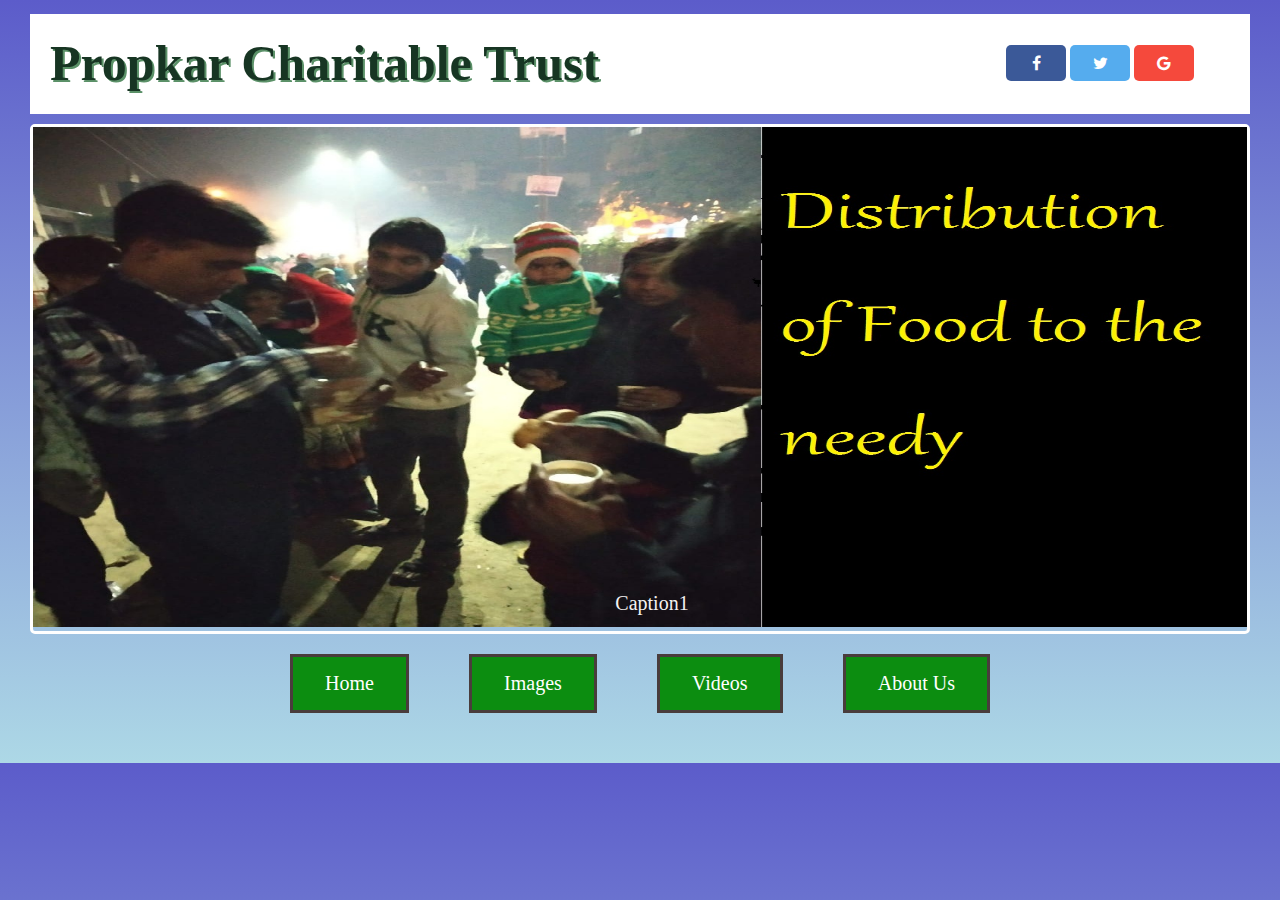
<file: index.html>
<!DOCTYPE html>
<html>
    <title>Welcome</title>
    <head>
        <link rel="stylesheet" href="main.css">
        <link rel="stylesheet" href="https://cdnjs.cloudflare.com/ajax/libs/font-awesome/4.7.0/css/font-awesome.min.css">
    </head>
    <body>
         

        <div id="upper">
            <div id="heading">
                <h1>Propkar Charitable Trust</h1>
                <a href="https://www.facebook.com/ashwani.chauhan.33886?epa=SEARCH_BOX" class="fa fa-facebook"></a>
                <a href="#" class="fa fa-twitter"></a>
                <a href="#" class="fa fa-google"></a>
            </div>
            <div id="slideshow">
                <!-- <a class="prev" onclick="plusSlides(-1)">&#10094;</a> -->
                <div class="slides">
                    <img src="img1.jpeg" id="img1">
                    <div class="caption">Caption1</div>
                </div>
                <div class="slides">
                    <img src="img2.jpeg" id="img2">
                    <div class="caption">Caption2</div>
                </div>
                <div class="slides">
                    <img src="img3.jpeg" id="img3">
                    <div class="caption">Caption3</div>
                </div>

                <!-- <a class="next" onclick="plusSlides(1)">&#10095;</a> -->
            </div>
        
            <div id="navbar">
                    <a href="#" id="btn1">Home</a >
                    <a href="#" id="btn2">Images</a >
                    <a href="video1.html" id="btn3">Videos</a >
                    <a href="about.html" id="btn4">About Us</a >           
            </div>
        </div>
        <script src="main.js"></script>
    </body>
</html>
</file>
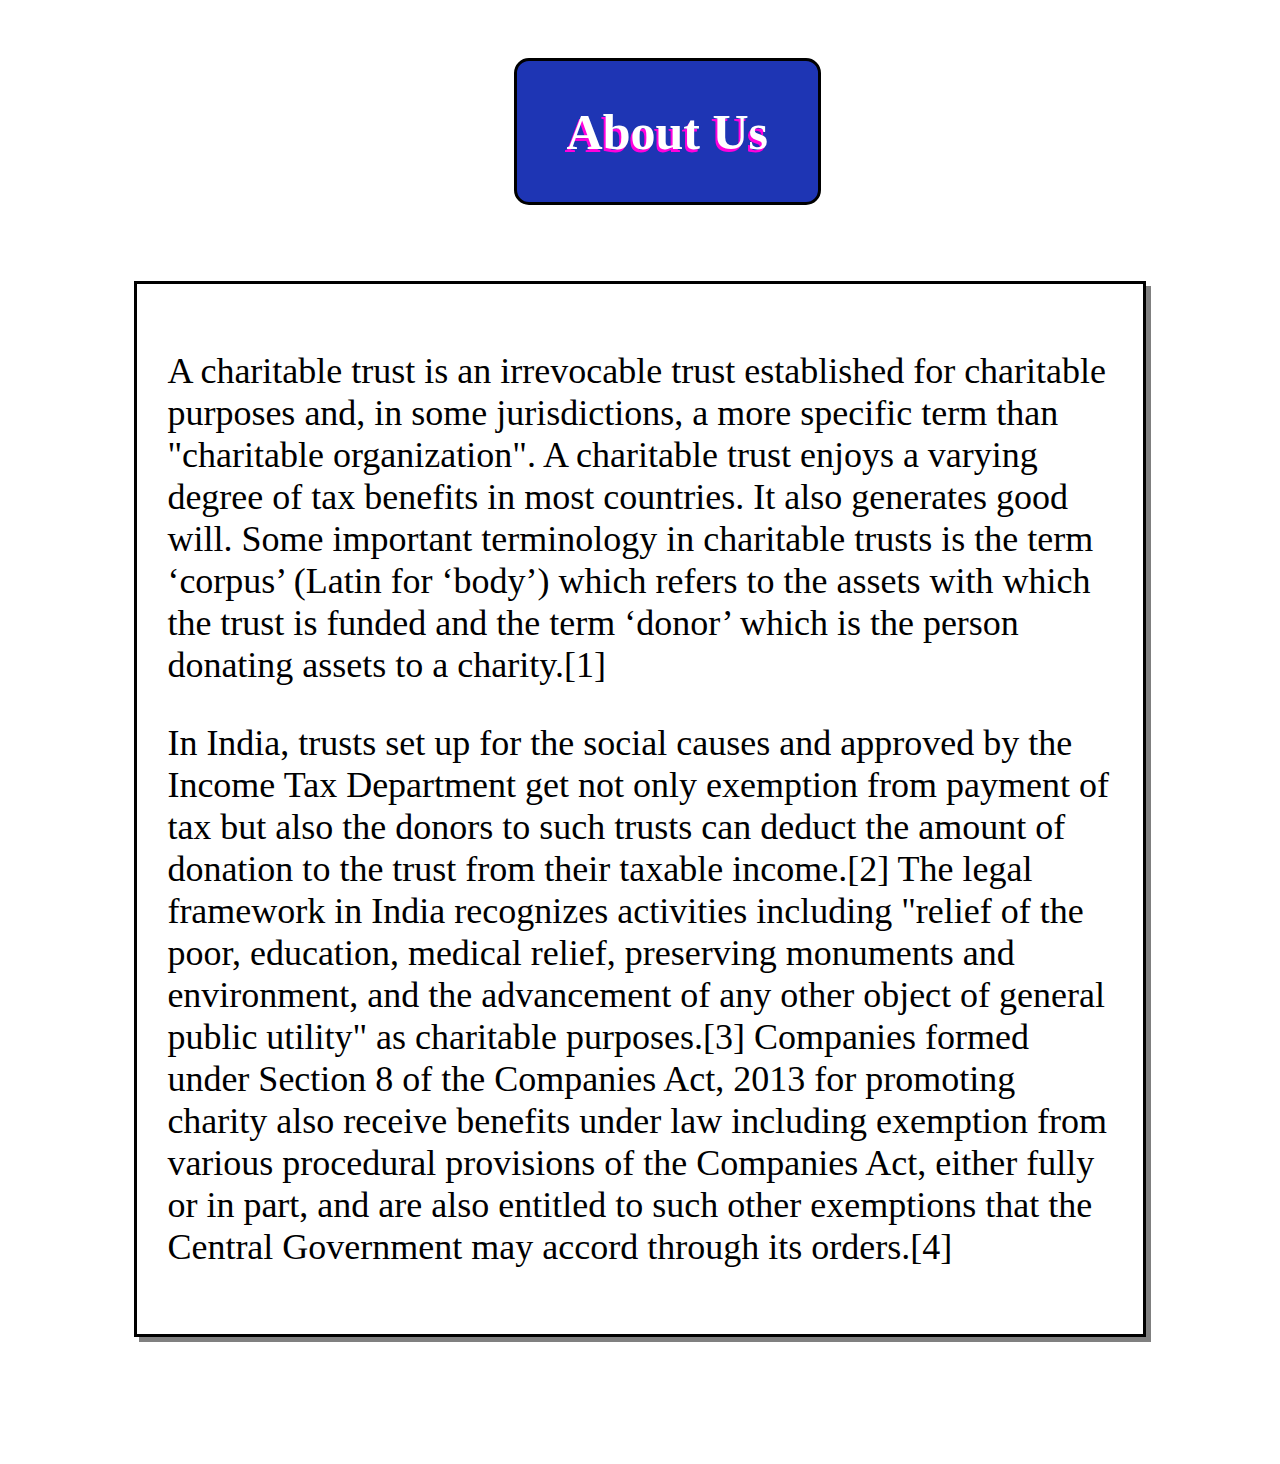
<file: about.html>
<!DOCTYPE html>
<html>
    <title>About Us</title>
    <head>
    </head>
    <style>
        h2{
            font-size: 50px;
            font-family: Andalus;
        }
        #heading
        {
            position: relative;
            background-color:rgb(30, 53, 180);
            border: solid black;
            display: inline-block;
            padding: 0px 50px;
            align-content: center;
            margin-left: 40%;
            text-shadow: -2px 3px rgb(255, 0, 221);   
            color: white;
            border-radius: 15px;
            top: 50px;
            animation-name: myframes;
            animation-duration: 6s;
            animation-direction: alternate;
            animation-timing-function: ease-in-out;
        }
        @keyframes myframes{
            0%
            {
                left:-30%;
            }
            50%
            {
                left: 30%;
            }
            100%
            {
                left:0%;
            }
        }
        #info
        {
            font-family: Gabriola;
            font-size: 36px;
            border: solid black;
            margin: 10% 10%;
            padding: 30px;
            box-shadow: 5px 5px grey;
        }
    </style>
    <body>
        <div id="heading"><h2>About Us</h2></div>
        <div id="info">
            <p>A charitable trust is an irrevocable trust established for charitable purposes and, in some jurisdictions, a more specific term than "charitable organization". A charitable trust enjoys a varying degree of tax benefits in most countries. It also generates good will. Some important terminology in charitable trusts is the term ‘corpus’ (Latin for ‘body’) which refers to the assets with which the trust is funded and the term ‘donor’ which is the person donating assets to a charity.[1]</p>
            <p>In India, trusts set up for the social causes and approved by the Income Tax Department get not only exemption from payment of tax but also the donors to such trusts can deduct the amount of donation to the trust from their taxable income.[2] The legal framework in India recognizes activities including "relief of the poor, education, medical relief, preserving monuments and environment, and the advancement of any other object of general public utility" as charitable purposes.[3] Companies formed under Section 8 of the Companies Act, 2013 for promoting charity also receive benefits under law including exemption from various procedural provisions of the Companies Act, either fully or in part, and are also entitled to such other exemptions that the Central Government may accord through its orders.[4]</p>
        </div>
    </body>
</html>
</file>
<file: main.css>
html{
  background-image: linear-gradient(rgb(92, 92, 202),lightblue);
  font-family: Georgia, 'Times New Roman', Times, serif;
}
body{
  margin: 0%;
}

/* -------------NAVBAR------------- */
#btn1,#btn2,#btn3,#btn4 {
    background-color: rgb(12, 141, 16);
    border: none;
    color: white;
    padding: 15px 32px;
    text-align: center;
    text-decoration: none;
    display: inline-block;
    font-size: 16px;
    border: solid rgb(73, 60, 60);
    cursor: pointer;
    -webkit-transition-duration: 0.4s;
    transition-duration: 0.4s;
    margin: 0px 0px;
    font-family: trebuchet;
    font-size: 20px;
  }

  #btn1:hover,#btn2:hover,#btn3:hover,#btn4:hover{
    background-color: rgb(93, 105, 212);
    color: white;
  }

  #navbar
  {
    margin: auto;
    margin-top: 20px;
    display: flex;
    justify-content: space-between;
    max-width: 700px;
    min-width: 500px; 
    
  }

/* ===========NAVBAR============ */


/* ----------SLIDESHOW--------- */
img{
    width: 100%;
    height: 500px;
  }

.slides{
    display: none;
}

#slideshow{
    max-width: 100%;
    position: relative;
    margin: auto;
    border: solid white;
    border-radius: 5px;
}

.prev, .next {
    cursor: pointer;
    position: absolute;
    top: 50%;
    width: auto;
    margin-top: -22px;
    padding: 16px;
    color: white;
    font-weight: bold;
    font-size: 18px;
    transition: 0.6s ease;
    border-radius: 0 3px 3px 0;
    user-select: none;
  }

  .next {
  right: 0;
  border-radius: 3px 0 0 3px;
}

.prev:hover, .next:hover {
    background-color: rgba(0,0,0,0.8);
  }

.caption{
  color: #f2f2f2;
  font-size: 20px;
  padding: 8px 12px;
  position: absolute;
  bottom: 8px;
  width: 100%;
  text-align: center;
}

.slides {
    -webkit-animation-name: fade;
    -webkit-animation-duration: 1.5s;
    animation-name: fade;
    animation-duration: 1.5s;
  }
  
  @-webkit-keyframes fade {
    from {opacity: .4} 
    to {opacity: 1}
  }
  
  @keyframes fade {
    from {opacity: .4} 
    to {opacity: 1}
  }
/* ========SLIDESHOW======== */

  h1{
      text-align: left;
      color: rgb(23, 53, 35);
      text-shadow: 2px 2px #5b9168;
      font-size: 50px;
      padding: 20px;
  }

  body
  {
    margin: -20px 0px 50px 0px;
  }
  #info
  {
    margin: 2% 20% 50px 20%;
    text-align: justify;
    background: #ffffff;
    padding: 20px;
    box-shadow: 5px 5px grey;
    font-size: 26px;
  }

  #upper
  {
    /* border-bottom: solid rgb(106, 96, 199); */
    padding: 30px;
    padding-bottom: 0px;
    padding-top: 0px;
    /* box-shadow: 2px 2px #6f75cc; */
  }

  #heading
  {
    background: #ffffff;
    margin: auto;
    padding: 0px;
    height: 100px;
    margin-bottom: 10px;
  }
  #info h2{
    font-size: 50px;
  }

/* -------Social Media Buttons------- */
 .fa
 {
  position: relative;
  padding: 10px 5px;
  font-size: 30px;
  width: 50px;
  text-align: center;
  text-decoration: none;
  border-radius: 5px;
  left: 80%;
  bottom: 100px;
 }
 .fa:hover {
  opacity: 0.7;
}
 .fa-facebook
 {
  background: #3B5998;
  color: white;
 }
 .fa-twitter {
  background: #55ACEE;
  color: white;
}
 .fa-google {
  background: rgb(245, 73, 60);
  color: white;
}
/* ======Social Media Buttons====== */
</file>
